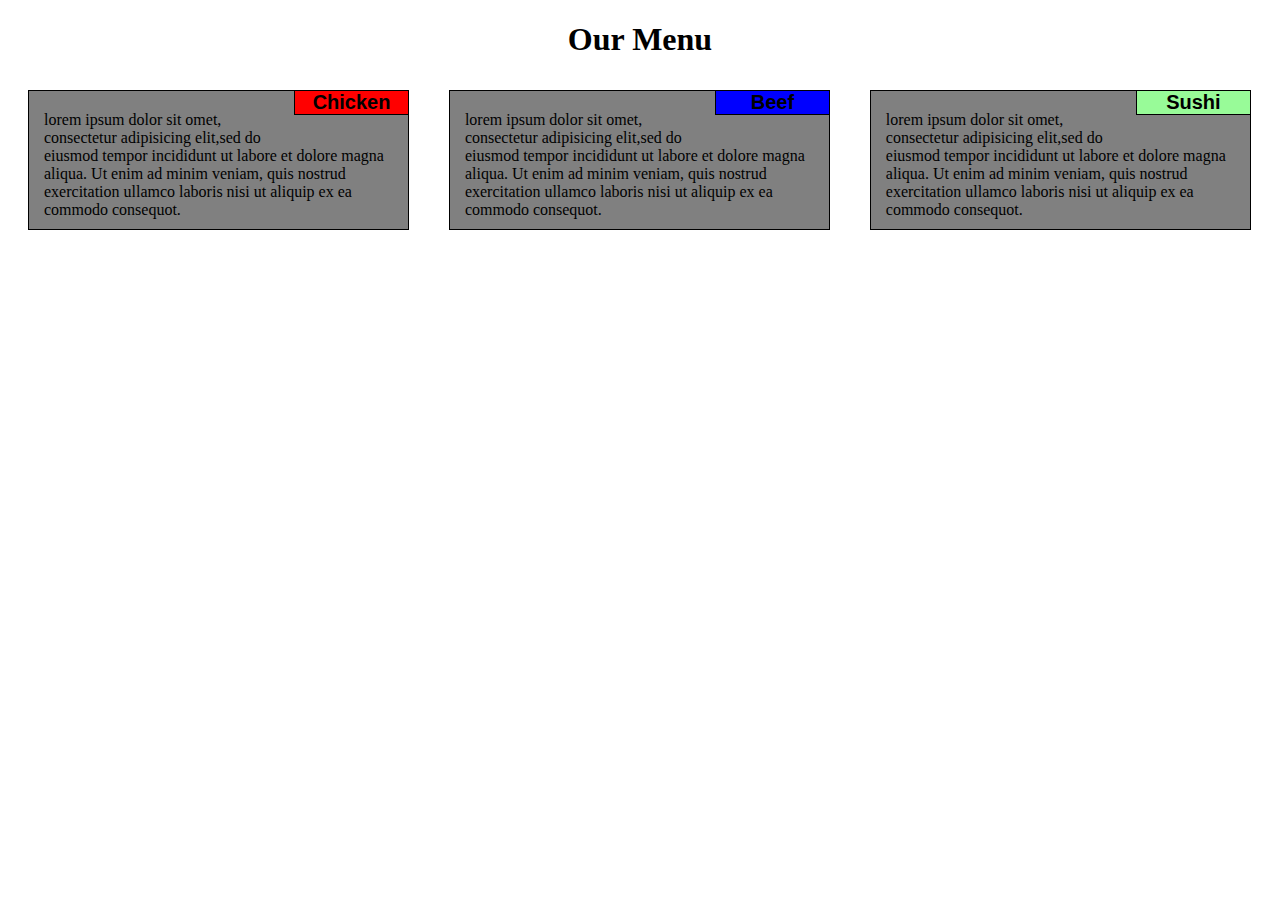
<file: module2soln/index.html>
<!DOCTYPE html>
<html>
<head>
	<title>Module2 Assignment solution</title>
	<meta charset="utf-8">
	<meta name="viewport" content="width=device-width, initial-scale=1">
	<link rel="stylesheet" type="text/css" href="style.css">
</head>

<body>
<h1> Our Menu</h1>
																	<!--shashank soln-->
<div class="row">
	<div class="col-lg-4 col-md-6 col-sm-12">
		<section>
			<h2 id="chicken">Chicken</h2>
		<p>lorem ipsum dolor sit omet, consectetur  
		adipisicing elit,sed do eiusmod tempor incididunt ut labore et dolore magna aliqua. Ut enim ad minim veniam, quis nostrud exercitation ullamco laboris nisi ut aliquip ex ea commodo consequot.</p>
		</section>
	</div>
	<div class="col-lg-4 col-md-6 col-sm-12">
		<section>
			<h2 id="beef">Beef</h2>
		<p>lorem ipsum dolor sit omet, consectetur  
		adipisicing elit,sed do eiusmod tempor incididunt ut labore et dolore magna aliqua. Ut enim ad minim veniam, quis nostrud exercitation ullamco laboris nisi ut aliquip ex ea commodo consequot.</p>
		</section>
	</div>
	<div class="col-lg-4 col-md-6 col-sm-12">
		<section>
			<h2 id="sushi">Sushi</h2>
		<p>lorem ipsum dolor sit omet, consectetur  
		adipisicing elit,sed do eiusmod tempor incididunt ut labore et dolore magna aliqua. Ut enim ad minim veniam, quis nostrud exercitation ullamco laboris nisi ut aliquip ex ea commodo consequot.</p>
		</section>
	</div>

</div>



</body>
</html>
</file>
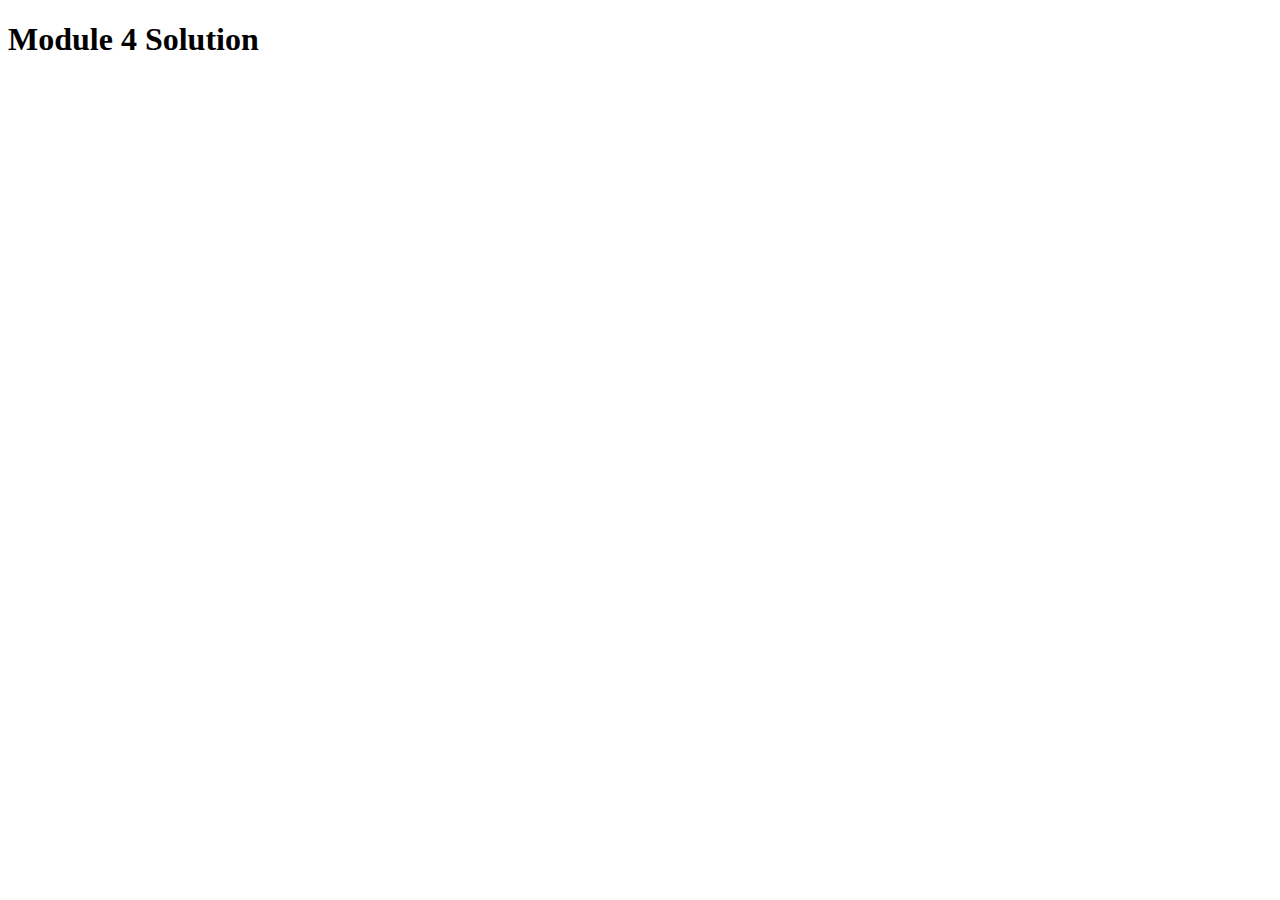
<file: module4soln/index.html>
<!DOCTYPE html>
<html>
<head>
  <meta charset="utf-8">
  <title>Module 4 Solution</title>
  <script>
    var names = []; // DO NOT REMOVE
  </script>
  <script src="SpeakHello.js"></script>
  <script src="SpeakGoodBye.js"></script>
  <script src="script.js"></script>
</head>
<body>
  <h1>Module 4 Solution</h1>
  
</body>
</html>
</file>
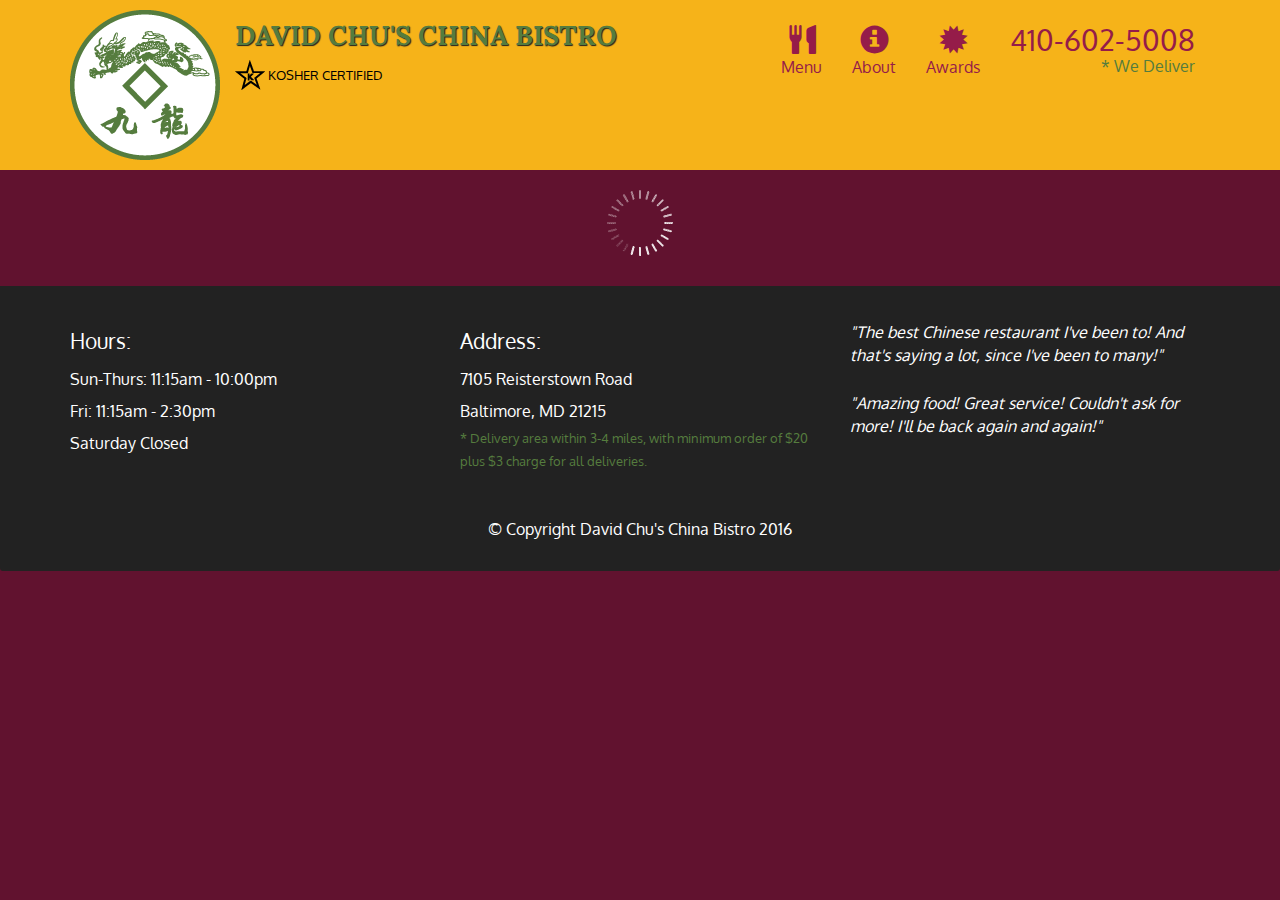
<file: module5soln/index.html>
<!doctype html>
<html lang="en">
  <head>
    <meta charset="utf-8">
    <meta http-equiv="X-UA-Compatible" content="IE=edge">
    <meta name="viewport" content="width=device-width, initial-scale=1">
    <title>David Chu's China Bistro</title>
    <link rel="stylesheet" href="css/bootstrap.min.css">
    <link rel="stylesheet" href="css/styles.css">
    <link href='https://fonts.googleapis.com/css?family=Oxygen:400,300,700' rel='stylesheet' type='text/css'>
    <link href='https://fonts.googleapis.com/css?family=Lora' rel='stylesheet' type='text/css'>
  </head>
<body>
  <header>
    <nav id="header-nav" class="navbar navbar-default">
      <div class="container">
        <div class="navbar-header">
          <a href="index.html" class="pull-left visible-md visible-lg">
            <div id="logo-img" alt="Logo image"></div>
          </a>

          <div class="navbar-brand">
            <a href="index.html"><h1>David Chu's China Bistro</h1></a>
            <p>
              <img src="images/star-k-logo.png" alt="Kosher certification">
              <span>Kosher Certified</span>
            </p>
          </div>

          <button id="navbarToggle" type="button" class="navbar-toggle collapsed" data-toggle="collapse" data-target="#collapsable-nav" aria-expanded="false">
            <span class="sr-only">Toggle navigation</span>
            <span class="icon-bar"></span>
            <span class="icon-bar"></span>
            <span class="icon-bar"></span>
          </button>
        </div>
        
        <div id="collapsable-nav" class="collapse navbar-collapse">
           <ul id="nav-list" class="nav navbar-nav navbar-right">
            <li id="navHomeButton" class="visible-xs active">
              <a href="index.html">
                <span class="glyphicon glyphicon-home"></span> Home</a>
            </li>
            <li id="navMenuButton">
              <a href="#" onclick="$dc.loadMenuCategories();">
                <span class="glyphicon glyphicon-cutlery"></span><br class="hidden-xs"> Menu</a>
            </li>
            <li>
              <a href="#">
                <span class="glyphicon glyphicon-info-sign"></span><br class="hidden-xs"> About</a>
            </li>
            <li>
              <a href="#">
                <span class="glyphicon glyphicon-certificate"></span><br class="hidden-xs"> Awards</a>
            </li>
            <li id="phone" class="hidden-xs">
              <a href="tel:410-602-5008">
                <span>410-602-5008</span></a><div>* We Deliver</div>
            </li>
          </ul><!-- #nav-list -->
        </div><!-- .collapse .navbar-collapse -->
      </div><!-- .container -->
    </nav><!-- #header-nav -->
  </header>

  <div id="call-btn" class="visible-xs">
    <a class="btn" href="tel:410-602-5008">
    <span class="glyphicon glyphicon-earphone"></span>
    410-602-5008
    </a>
  </div>
  <div id="xs-deliver" class="text-center visible-xs">* We Deliver</div>

  <div id="main-content" class="container"></div>

  <footer class="panel-footer">
    <div class="container">
      <div class="row">
        <section id="hours" class="col-sm-4">
          <span>Hours:</span><br>
          Sun-Thurs: 11:15am - 10:00pm<br>
          Fri: 11:15am - 2:30pm<br>
          Saturday Closed
          <hr class="visible-xs">
        </section>
        <section id="address" class="col-sm-4">
          <span>Address:</span><br>
          7105 Reisterstown Road<br>
          Baltimore, MD 21215
          <p>* Delivery area within 3-4 miles, with minimum order of $20 plus $3 charge for all deliveries.</p>
          <hr class="visible-xs">
        </section>
        <section id="testimonials" class="col-sm-4">
          <p>"The best Chinese restaurant I've been to! And that's saying a lot, since I've been to many!"</p>
          <p>"Amazing food! Great service! Couldn't ask for more! I'll be back again and again!"</p>
        </section>
      </div>
      <div class="text-center">&copy; Copyright David Chu's China Bistro 2016</div>
    </div>
  </footer>

  <!-- jQuery (Bootstrap JS plugins depend on it) -->
  <script src="js/jquery-2.1.4.min.js"></script>
  <script src="js/bootstrap.min.js"></script>
  <script src="js/ajax-utils.js"></script>
  <script src="js/script.js"></script>
</body>
</html>
</file>
<file: module2soln/style.css>
*{
	box-sizing: border-box;
	
}

h1{
	color: black;
	text-align: center;
}
h2{
	float: right;
	width: 30%;
	margin-top: 0px;
	font-size: 125%;
	text-align: center;
	font-family: Arial, sans-serif;
	border-left: 1px solid black;
	border-bottom: 1px solid black;

}

#chicken{
	background-color: red;
}
#beef{
	background-color: blue;
}
#sushi{
	background-color: palegreen;
}
.row{
	width: 100%;
}

p {
	margin-left: 15px;
	margin-right: 15px;
	margin-bottom: 10px;
	margin-top: 20px;

}

.col-lg-4, .col-md-6, .col-md-12, .col-sm-12{
	background-color: white;
	float: left;
	padding-left: 10px;
	padding-right: 10px;
	padding-bottom: 10px;
}
section{
	display: block;
	border: 1px solid black;
	margin: 10px;
	height: auto;
	background-color: grey;
}
@media (min-width: 992px) {

	
	.col-lg-4{
		width: 33.3%
	}
	
	
}

@media (min-width:768px) and (max-width: 991px ) {
 

	.col-md-6{
		width: 50%;
	}
	.col-md-12{
		width: 100%;
		
	}
}

@media (max-width: 767)
{
	
	.col-sm-12{
		width: 100%;
		
	}
}
</file>
<file: module5soln/css/styles.css>
body {
  font-size: 16px;
  color: #fff;
  background-color: #61122f;
  font-family: 'Oxygen', sans-serif;
}

/** HEADER **/
#header-nav {
  background-color: #f6b319;
  border-radius: 0;
  border: 0;
}

#logo-img {
  background: url('../images/restaurant-logo_large.png') no-repeat;
  width: 150px;
  height: 150px;
  margin: 10px 15px 10px 0;
}

.navbar-brand {
  padding-top: 25px;
}
.navbar-brand h1 { /* Restaurant name */
  font-family: 'Lora', serif;
  color: #557c3e;
  font-size: 1.5em;
  text-transform: uppercase;
  font-weight: bold;
  text-shadow: 1px 1px 1px #222;
  margin-top: 0;
  margin-bottom: 0;
  line-height: .75;
}
.navbar-brand a:hover, .navbar-brand a:focus {
  text-decoration: none;
}
.navbar-brand p { /* Kosher cert */
  color: #000;
  text-transform: uppercase;
  font-size: .7em;
  margin-top: 15px;
}
.navbar-brand p span { /* Star-K */
  vertical-align: middle;
}

#nav-list {
  margin-top: 10px;
}
#nav-list a {
  color: #951C49;
  text-align: center;
}
#nav-list a:hover {
  background: #E7E7E7;
}
#nav-list a span {
  font-size: 1.8em;
}

#phone {
  margin-top: 5px;
}
#phone a { /* Phone number */
  text-align: right;
  padding-bottom: 0;
}
#phone div { /* We Deliver */
  color: #557c3e;
  text-align: right;
  padding-right: 15px;
}

.navbar-header button.navbar-toggle, .navbar-header .icon-bar {
  border: 1px solid #61122f;
}
.navbar-header button.navbar-toggle {
  clear: both;
  margin-top: -30px;
}
/* END HEADER */

/* FOOTER */
.panel-footer {
  margin-top: 30px;
  padding-top: 35px;
  padding-bottom: 30px;
  background-color: #222;
  border-top: 0;
}
.panel-footer div.row {
  margin-bottom: 35px;
}
#hours, #address {
  line-height: 2;
}
#hours > span, #address > span {
  font-size: 1.3em;
}
#address p {
  color: #557c3e;
  font-size: .8em;
  line-height: 1.8;
}
#testimonials {
  font-style: italic;
}
#testimonials p:nth-child(2) {
  margin-top: 25px;
}
/* END FOOTER */



/* HOME PAGE */
.container .jumbotron {
  box-shadow: 0 0 50px #3F0C1F;
  border: 2px solid #3F0C1F;
}

#menu-tile, #specials-tile, #map-tile {
  height: 250px;
  width: 100%;
  margin-bottom: 15px;
  position: relative;
  border: 2px solid #3F0C1F;
  overflow: hidden;
}
#menu-tile:hover, #specials-tile:hover, #map-tile:hover {
  box-shadow: 0 1px 5px 1px #cccccc;
}
#menu-tile {
  background: url('../images/menu-tile.jpg') no-repeat;
  background-position: center;
}
#specials-tile {
  background: url('../images/specials-tile.jpg') no-repeat;
  background-position: center;
}
#menu-tile span, #specials-tile span, #map-tile span {
  position: absolute;
  bottom: 0;
  right: 0;
  width: 100%;
  text-align: center;
  font-size: 1.6em;
  text-transform: uppercase;
  background-color: #000;
  color: #fff;
  opacity: .8;
}
/* END HOME PAGE */

/* MENU CATEGORIES PAGE */
.category-tile { 
  position: relative;
  border: 2px solid #3F0C1F;
  overflow: hidden;
  width: 200px;
  height: 200px;
  margin: 0 auto 15px;
}
.category-tile span {
  position: absolute;
  bottom: 0;
  right: 0;
  width: 100%;
  text-align: center;
  font-size: 1.2em;
  text-transform: uppercase;
  background-color: #000;
  color: #fff;
  opacity: .8;
}
.category-tile:hover {
  box-shadow: 0 1px 5px 1px #cccccc;
}

#menu-categories-title + div {
  margin-bottom: 50px;
}
/* END MENU CATEGORIES PAGE */

/* SINGLE CATEGORY PAGE */
.menu-item-tile {
  margin-bottom: 25px;
}
.menu-item-tile hr {
  width: 80%;
}
.menu-item-tile .menu-item-price {
  font-size: 1.1em;
  text-align: right;
  margin-top: -15px;
  margin-right: -15px;
}
.menu-item-tile .menu-item-price span {
  font-size: .6em;
}
.menu-item-photo {
  position: relative;
  border: 2px solid #3F0C1F; 
  overflow: hidden;
  padding: 0;
  margin-right: -15px;
  margin-left: auto;
  margin-bottom: 20px;
  max-width: 250px;
}
.menu-item-photo div {
  position: absolute;
  bottom: 0;
  right: 0;
  width: 80px;
  background-color: #557c3e;
  text-align: center;
}
.menu-item-description {
  padding-right: 30px;
}
h3.menu-item-title {
  margin: 0 0 10px;
}
.menu-item-details {
  font-size: .9em;
  font-style: italic;
}
/* END SINGLE CATEGORY PAGE */


/********** Large devices only **********/
@media (min-width: 1200px) {
  .container .jumbotron {
    background: url('../images/jumbotron_1200.jpg') no-repeat;
    height: 675px;
  }
}

/********** Medium devices only **********/
@media (min-width: 992px) and (max-width: 1199px) {
  /* Header */
  #logo-img {
    background: url('../images/restaurant-logo_medium.png') no-repeat;
    width: 100px;
    height: 100px;
    margin: 5px 5px 5px 0;
  }
  /* End Header */

  /* Home Page */
  .container .jumbotron {
    background: url('../images/jumbotron_992.jpg') no-repeat;
    height: 558px;
  }
  /* End Home Page */
}

/********** Small devices only **********/
@media (min-width: 768px) and (max-width: 991px) {
  /* Home Page */
  .container .jumbotron {
    background: url('../images/jumbotron_768.jpg') no-repeat;
    height: 432px;
  }
  /* End Home Page */
}

/********** Extra small devices only **********/
@media (max-width: 767px) {
  /* Header */
  .navbar-brand {
    padding-top: 10px;
    height: 80px;
  }
  .navbar-brand h1 { /* Restaurant name */
    padding-top: 10px;
    font-size: 5vw; /* 1vw = 1% of viewport width */
  }
  .navbar-brand p { /* Kosher cert */
    font-size: .6em;
    margin-top: 12px;
  }
  .navbar-brand p img { /* Star-K */
    height: 20px;
  }

  #collapsable-nav a { /* Collapsed nav menu text */
    font-size: 1.2em;
  }
  #collapsable-nav a span { /* Collapsed nav menu glyph */
    font-size: 1em;
    margin-right: 5px;
  }

  #call-btn > a {
    font-size: 1.5em;
    display: block;
    margin: 0 20px;
    padding: 10px;
    border: 2px solid #fff;
    background-color: #f6b319;
    color: #951c49;
  }
  #xs-deliver {
    margin-top: 5px;
    font-size: .7em;
    letter-spacing: .1em;
    text-transform: uppercase;
  }
  /* End Header */

  /* Footer */
  .panel-footer section {
    margin-bottom: 30px;
    text-align: center;
  }
  .panel-footer section:nth-child(3) {
    margin-bottom: 0; /* margin already exists on the whole row */
  }
  .panel-footer section hr {
    width: 50%;
  }
  /* End Footer */

  /* Home Page */
  .container .jumbotron {
    margin-top: 30px;
    padding: 0;
  }
  #menu-tile, #specials-tile {
    width: 360px;
    margin: 0 auto 15px;
  }

  .menu-item-photo {
    margin-right: auto;
  }
  .menu-item-tile .menu-item-price {
    text-align: center;
  }
  .menu-item-description {
    text-align: center;;
  }
}


/********** Super extra small devices Only :-) (e.g., iPhone 4) **********/
@media (max-width: 479px) {
  /* Header */
  .navbar-brand h1 { /* Restaurant name */
    padding-top: 5px;
    font-size: 6vw;
  }
  /* End Header */
  
  /* Home page */
  #menu-tile, #specials-tile {
    width: 280px;
    margin: 0 auto 15px;
  }

  .col-xxs-12 {
    position: relative;
    min-height: 1px;
    padding-right: 15px;
    padding-left: 15px;
    float: left;
    width: 100%;
  }
}
</file>
